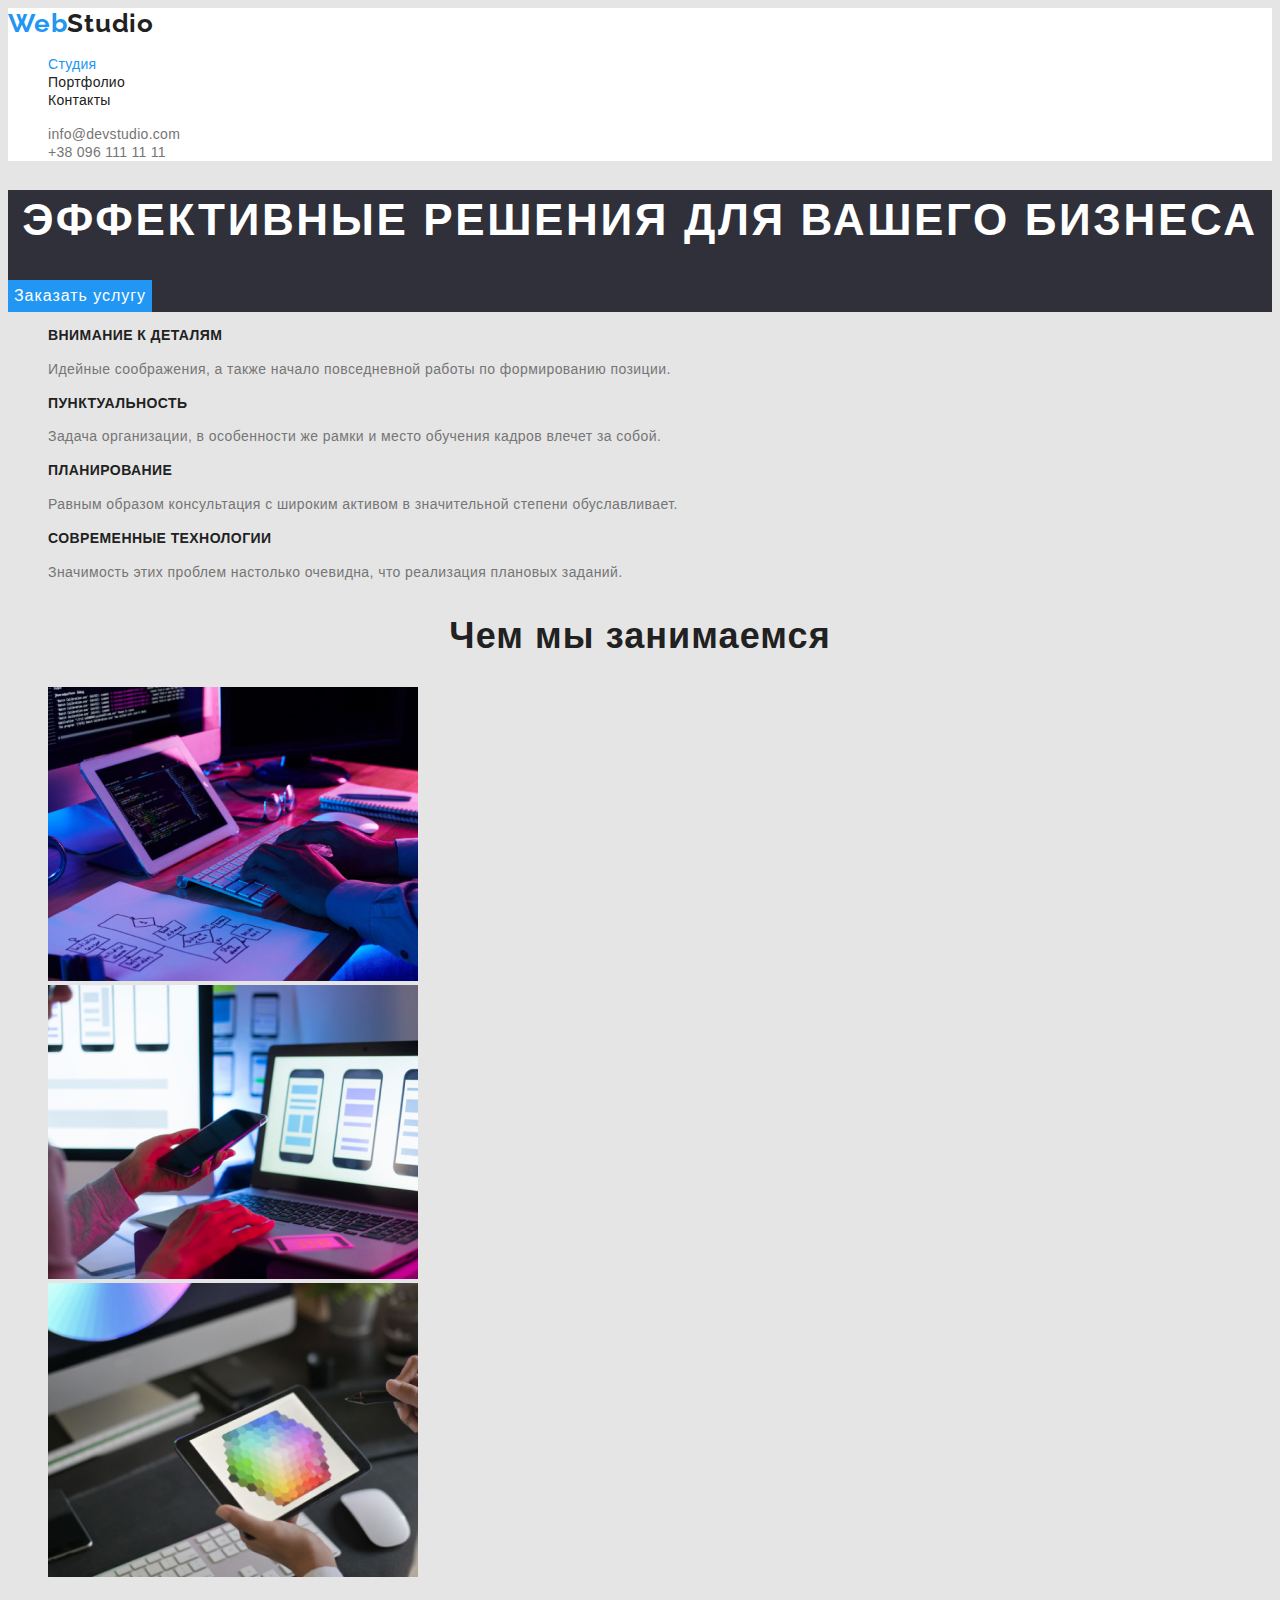
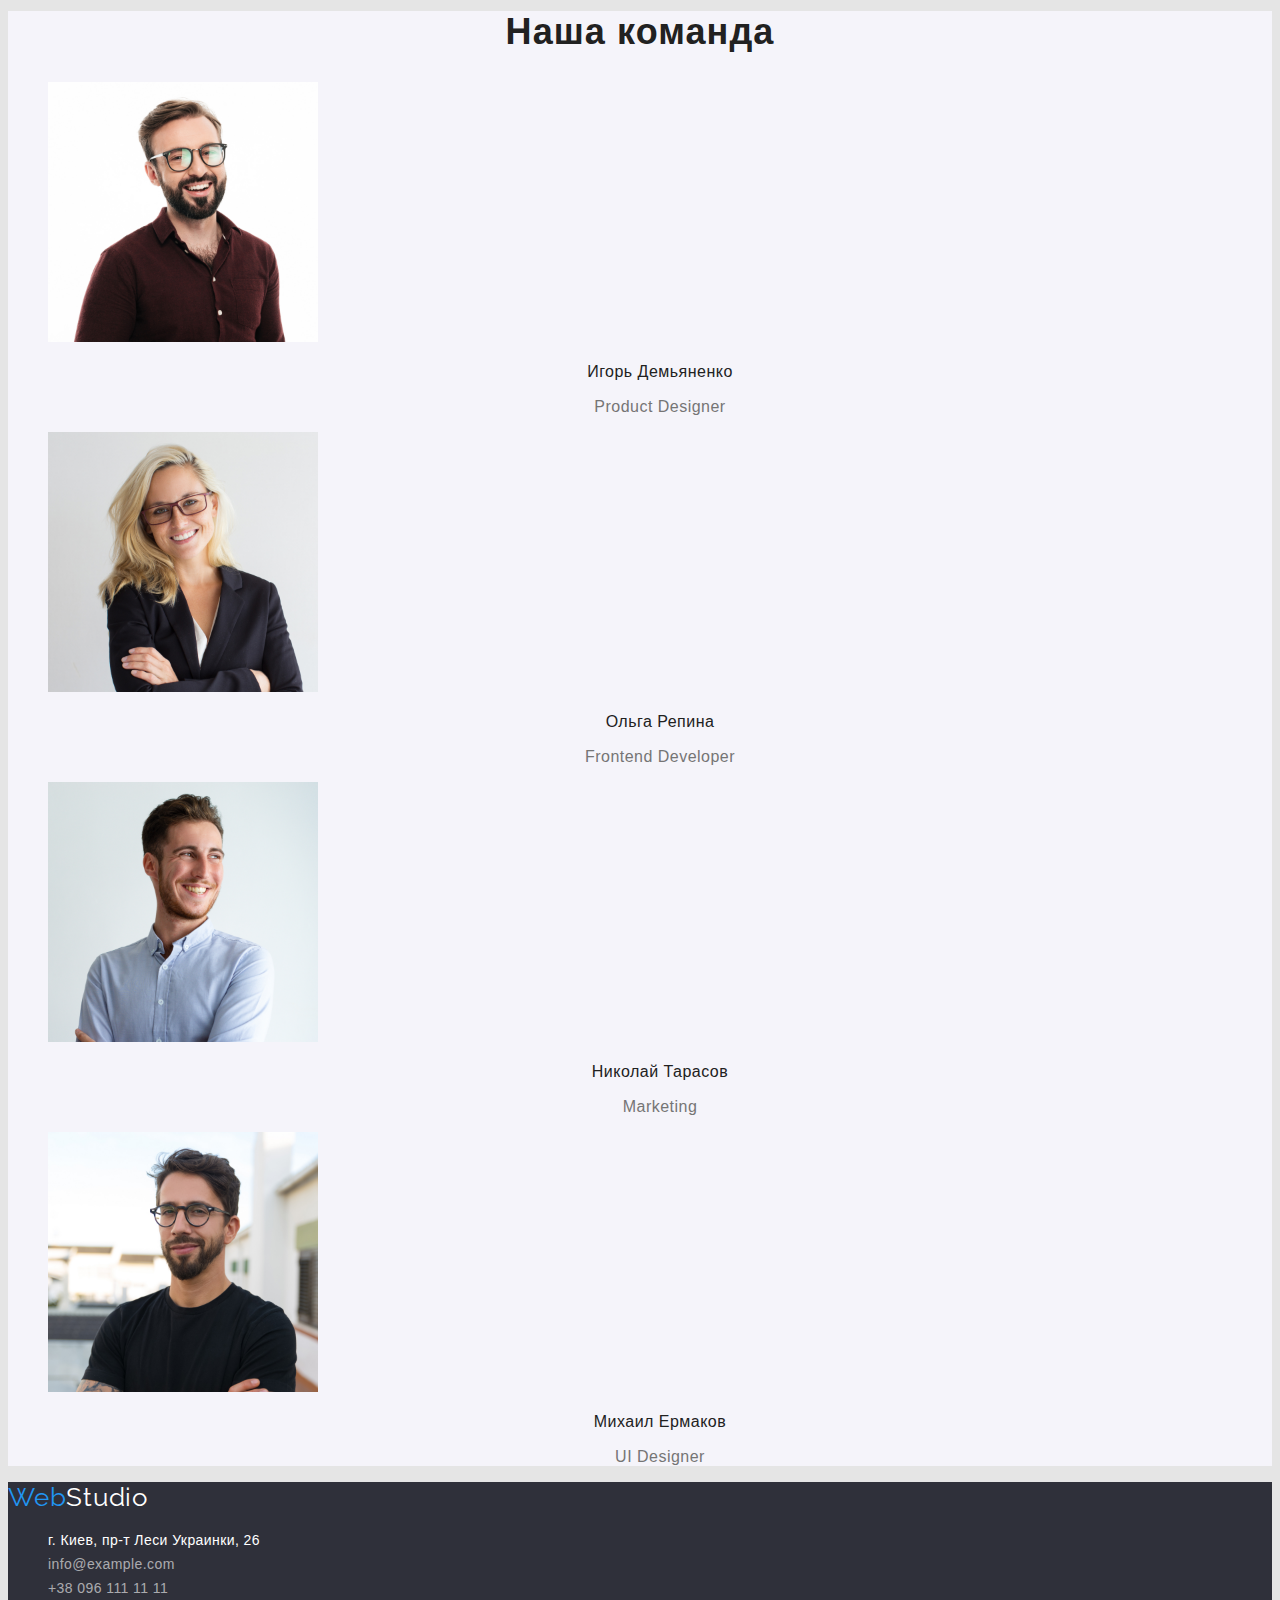
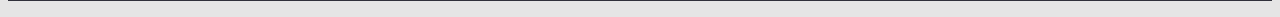
<file: index.html>
<!DOCTYPE html>
<html lang="en">

<head>
  <meta charset="UTF-8" />
  <meta http-equiv="X-UA-Compatible" content="IE=edge" />
  <meta name="viewport" content="width=device-width, initial-scale=1.0" />
  <title>Document</title>
  <link href="https://fonts.googleapis.com/css2?family=Raleway:wght@700&display=swap" rel="stylesheet">
  <link rel="stylesheet" href="./CSS/styles.css">
</head>

<body>
  <header class="header">
    <nav>
      <a href="./index.html" class="logo-header"> <span>Web</span>Studio</a>
      <ul class="site-nav">
        <li><a href="./index.html" class="link current">Студия</a></li>
        <li><a href="./portfolio.html" class="link">Портфолио</a></li>
        <li><a href="" class="link">Контакты</a></li>
      </ul>
    </nav>

    <ul>
      <li><a href="mail:info@devstudio.com" class="header-contact">info@devstudio.com</a></li>
      <li><a href="telto:+380961111111" class="header-contact">+38 096 111 11 11</a></li>
    </ul>
  </header>
  <main>
    <section class="hero">
      <h1 class="hero-title">Эффективные решения для вашего бизнеса</h1>
      <button type="button" class="primary-button">Заказать услугу</button>
    </section>

    <section class="benefits">
      <ul>
        <li>
          <h3 class="benefits-title">Внимание к деталям</h3>
          <p class="description">
            Идейные соображения, а также начало повседневной работы по
            формированию позиции.
          </p>
        </li>
        <li>
          <h3 class="benefits-title">Пунктуальность</h3>
          <p class="description">
            Задача организации, в особенности же рамки и место обучения кадров
            влечет за собой.
          </p>
        </li>
        <li>
          <h3 class="benefits-title">Планирование</h3>
          <p class="description">
            Равным образом консультация с широким активом в значительной
            степени обуславливает.
          </p>
        </li>
        <li>
          <h3 class="benefits-title">Современные технологии</h3>
          <p class="description">
            Значимость этих проблем настолько очевидна, что реализация
            плановых заданий.
          </p>
        </li>
      </ul>
    </section>

    <section class="tasks">
      <h2 class="tasks-title">Чем мы занимаемся</h2>
      <ul>
        <li>
          <img src="./images/img1.jpg" alt="Person types on keyboard" width="370" />
        </li>
        <li>
          <img src="./images/img2.jpg" alt="Person holds a cell phone" width="370" />
        </li>
        <li>
          <img src="./images/img3.jpg" alt="Person holds a tablet" width="370" />
        </li>
      </ul>
    </section>

    <section class="team">
      <h2 class="team-title">Наша команда</h2>
      <ul>
        <li>
          <img src="./images/Person1.jpg" alt="Игорь Демьяненко" width="270" />
          <h3 class="team-mate">Игорь Демьяненко</h3>
          <p class="team-mate-position">Product Designer</p>
        </li>
        <li>
          <img src="./images/Person2.jpg" alt="Ольга Репина" width="270" />
          <h3 class="team-mate">Ольга Репина</h3>
          <p class="team-mate-position">Frontend Developer</p>
        </li>
        <li>
          <img src="./images/Person3.jpg" alt="Николай Тарасов" width="270" />
          <h3 class="team-mate">Николай Тарасов</h3>
          <p class="team-mate-position">Marketing</p>
        </li>
        <li>
          <img src="./images/Person4.jpg" alt="Михаил Ермаков" width="270" />
          <h3 class="team-mate">Михаил Ермаков</h3>
          <p class="team-mate-position">UI Designer</p>
        </li>
      </ul>
    </section>
  </main>
  <footer class="footer">
    <a href="./index.html" class="logo-footer"> <span>Web</span>Studio</a>
    <address>
      <ul>
        <li><a href="" class="footer-contact-address">г. Киев, пр-т Леси Украинки, 26</a></li>
        <li><a href="mail:info@example.com" class="footer-contact">info@example.com</a></li>
        <li><a href="telto:+380961111111" class="footer-contact">+38 096 111 11 11</a></li>
      </ul>
    </address>
  </footer>
</body>

</html>
</file>
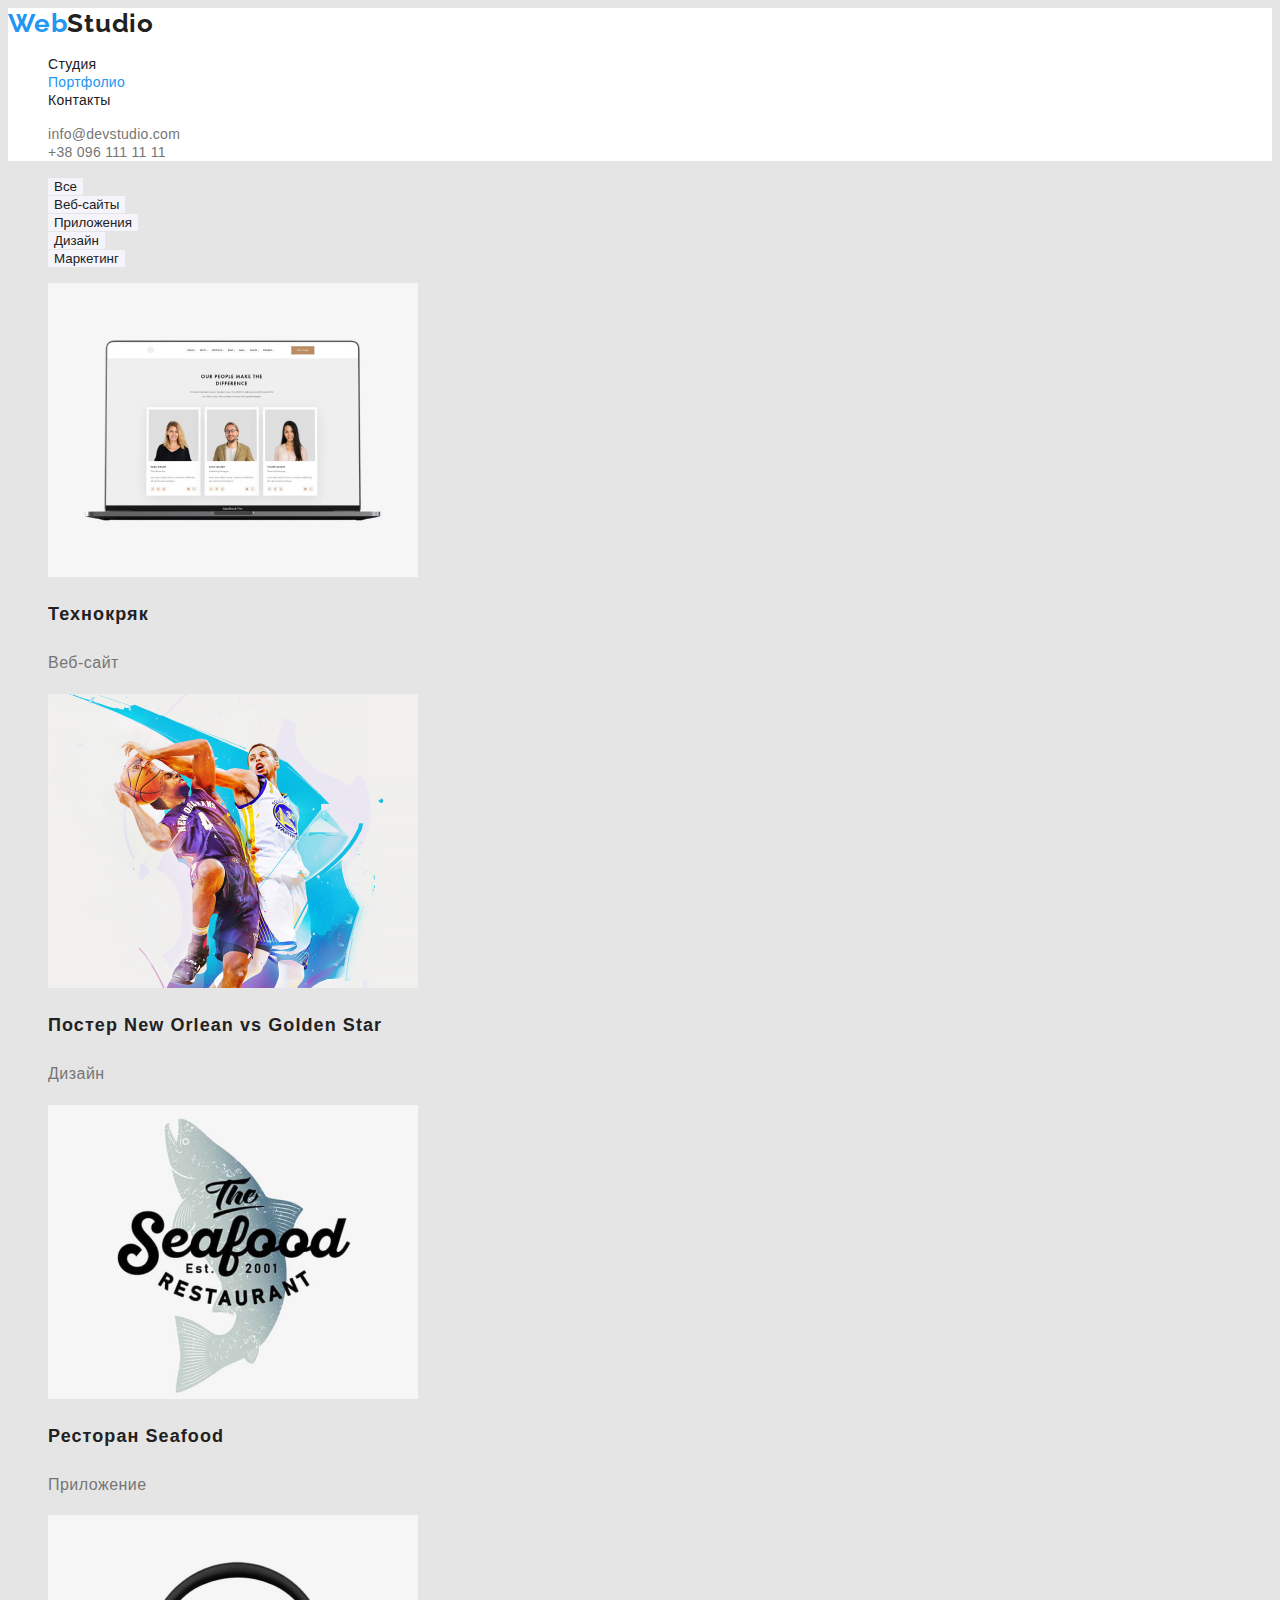
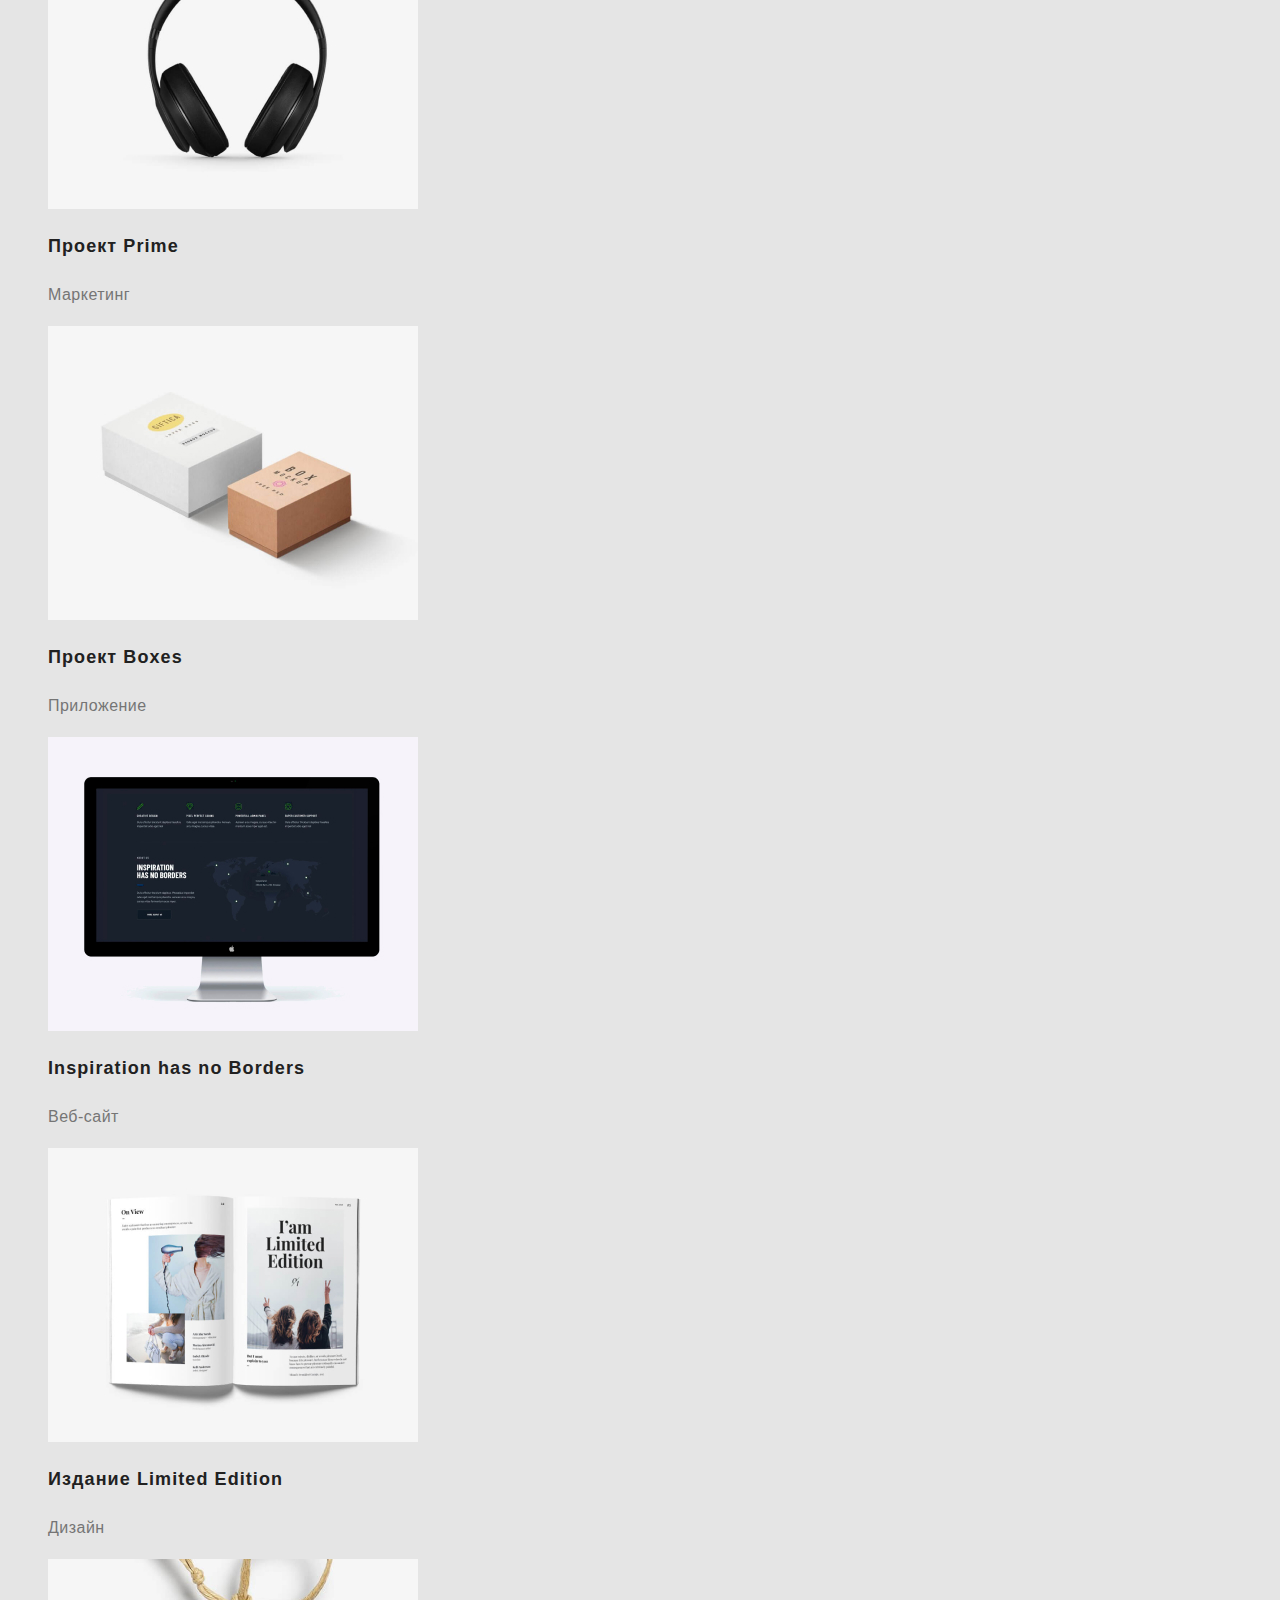
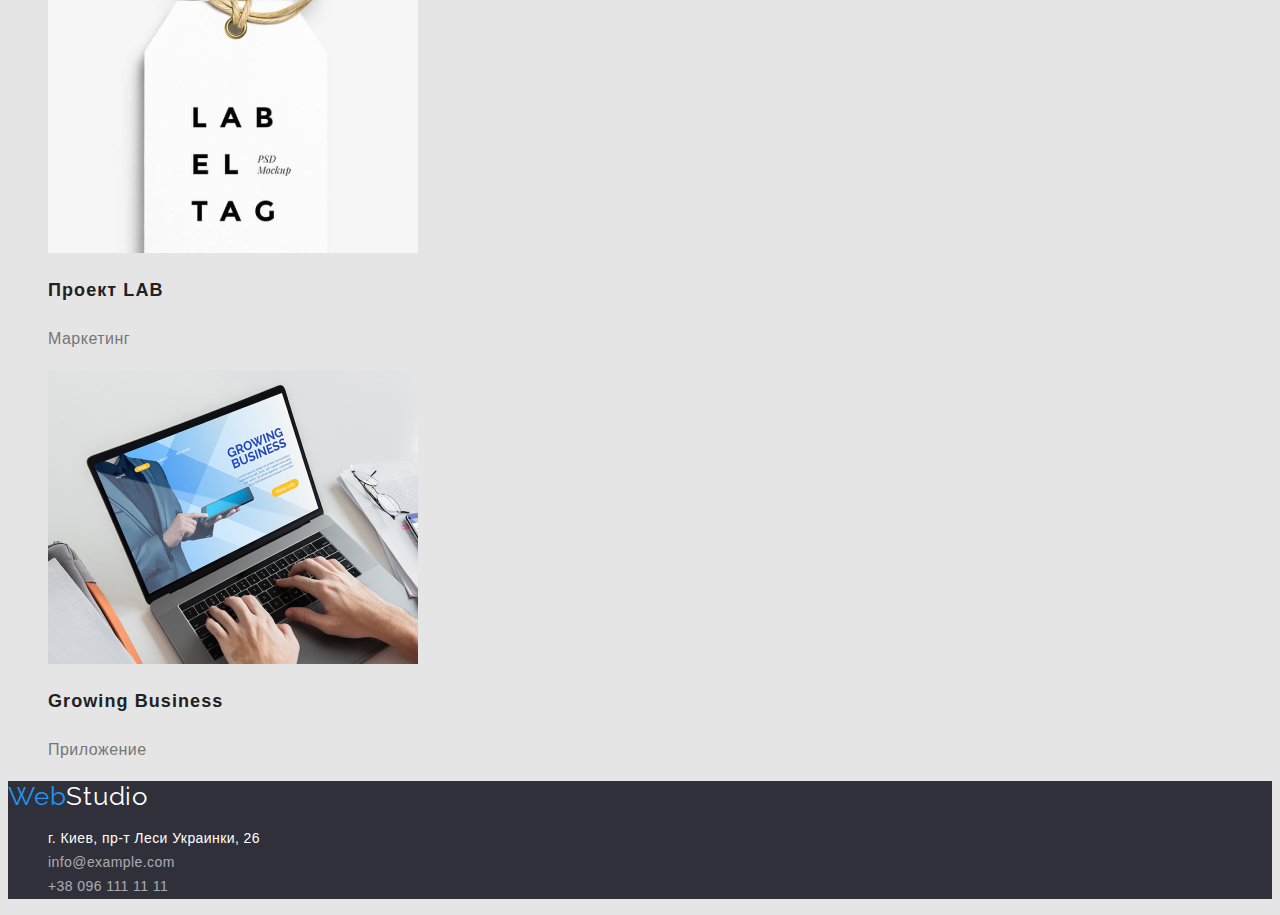
<file: portfolio.html>
<!DOCTYPE html>
<html lang="en">

<head>
    <meta charset="UTF-8">
    <meta http-equiv="X-UA-Compatible" content="IE=edge">
    <meta name="viewport" content="width=device-width, initial-scale=1.0">
    <title>Document</title>
    <link href="https://fonts.googleapis.com/css2?family=Raleway:wght@700&display=swap" rel="stylesheet">
    <link rel="stylesheet" href="./CSS/styles.css">
</head>

<body>
    <header class="header">
        <nav>
            <a href="./index.html" class="logo-header"> <span>Web</span>Studio</a>
            <ul class="site-nav">
                <li><a href="./index.html" class="link">Студия</a></li>
                <li><a href="./portfolio.html" class="link current">Портфолио</a></li>
                <li><a href="" class="link">Контакты</a></li>
            </ul>
        </nav>

        <ul>
            <li><a href="mail:info@devstudio.com" class="header-contact">info@devstudio.com</a></li>
            <li><a href="telto:+380961111111" class="header-contact">+38 096 111 11 11</a></li>
        </ul>
    </header>

    <main>

        <section>
            <ul>
                <li><button type="button" class="secondary-button">Все</button></li>
                <li><button type="button" class="secondary-button">Веб-сайты</button></li>
                <li><button type="button" class="secondary-button">Приложения</button></li>
                <li><button type="button" class="secondary-button">Дизайн</button></li>
                <li><button type="button" class="secondary-button">Маркетинг</button></li>
            </ul>
            <ul>
                <li>
                    <img src="./images/img4.jpg" alt="Laptop" width="370">
                    <h2 class="work-examples-title">Технокряк</h2>
                    <p class="work-examples-specification">Веб-сайт</p>
                </li>
                <li>
                    <img src="./images/img5.jpg" alt="Basketball Players" width="370">
                    <h2 class="work-examples-title">Постер New Orlean vs Golden Star</h2>
                    <p class="work-examples-specification">Дизайн</p>
                </li>
                <li>
                    <img src="./images/img6.jpg" alt="Sea Food Restaurant" width="370">
                    <h2 class="work-examples-title">Ресторан Seafood</h2>
                    <p class="work-examples-specification">Приложение</p>
                </li>
                <li>
                    <img src="./images/img7.jpg" alt="Headset" width="370">
                    <h2 class="work-examples-title">Проект Prime</h2>
                    <p class="work-examples-specification">Маркетинг</p>
                </li>
                <li>
                    <img src="./images/img8.jpg" alt="Boxes" width="370">
                    <h2 class="work-examples-title">Проект Boxes</h2>
                    <p class="work-examples-specification">Приложение</p>
                </li>
                <li>
                    <img src="./images/img9.jpg" alt="Screen" width="370">
                    <h2 class="work-examples-title">Inspiration has no Borders</h2>
                    <p class="work-examples-specification">Веб-сайт</p>
                </li>
                <li>
                    <img src="./images/img10.jpg" alt="Book" width="370">
                    <h2 class="work-examples-title">Издание Limited Edition</h2>
                    <p class="work-examples-specification">Дизайн</p>
                </li>
                <li>
                    <img src="./images/img11.jpg" alt="Tag" width="370">
                    <h2 class="work-examples-title">Проект LAB</h2>
                    <p class="work-examples-specification">Маркетинг</p>
                </li>
                <li>
                    <img src="./images/img12.jpg" alt="Laptop with human" width="370">
                    <h2 class="work-examples-title">Growing Business</h2>
                    <p class="work-examples-specification">Приложение</p>
                </li>
            </ul>
        </section>
    </main>
    <footer class="footer">
        <a href="./index.html" class="logo-footer"> <span>Web</span>Studio</a>
        <address>
            <ul>
                <li><a href="" class="footer-contact-address">г. Киев, пр-т Леси Украинки, 26</a></li>
                <li><a href="mail:info@example.com" class="footer-contact">info@example.com</a></li>
                <li><a href="telto:+380961111111" class="footer-contact">+38 096 111 11 11</a></li>
            </ul>
        </address>
    </footer>
</body>

</html>
</file>
<file: CSS/styles.css>
:root {
    --accent-color:#2196F3;
    --primary-text-color:#212121;
    --text-color: #757575;
    --primary-background-color: #E5E5E5;
    --secondary-background-color: #FFFFFF;
    --tertiary-background:#F5F4FA;
    --dark-background: #2F303A;
}

ul {
    list-style: none;
}

body {
    background-color: var(--primary-background-color);
    color: var(--primary-text-color);
    
    font-family: Roboto, sans-serif; 
}

.header {
    background-color: var(--secondary-background-color);
}

.logo-header {

    color: var(--primary-text-color);

    font-family: Raleway;
    font-weight: 700;
    font-size: 26px;
    line-height: 1.19;
    letter-spacing: 0.03em;
    text-decoration: none;
}

.logo-header span {
    color: var(--accent-color);
}

.site-nav .link {
    color: var(--primary-text-color);

    font-weight: 500;
    font-size: 14px;
    line-height: 1.14;
    letter-spacing: 0.02em;
    text-decoration: none;
}

.site-nav .link:focus,
.site-nav .link:hover {
    color:var(--accent-color);
}

.site-nav .link.current {
    color: var(--accent-color);
}

.header-contact {
    color: var(--text-color);

    font-weight: 500;
    font-size: 14px;
    line-height: 1.14;
    letter-spacing: 0.02em;
    text-decoration: none;
}

.header-contact:focus,
.header-contact:hover {
    color:var(--accent-color);
}

.hero {
    background-color: var(--dark-background);
}

.hero-title {
    color: var(--secondary-background-color);

    font-weight: 900;
    font-size: 44px;
    line-height: 1.36;
    text-align: center;
    letter-spacing: 0.06em;
    text-transform: uppercase;
}

.primary-button {

color: var(--secondary-background-color);
    background-color: var(--accent-color);

    font-weight: 400;
    font-size: 16px;
    line-height: 1.87;
    display: flex;
    align-items: center;
    text-align: center;
    letter-spacing: 0.06em;
    border-style: none;
    cursor: pointer;
}

.primary-button:hover,
.primary-button:focus,
.primary-button:active {
    background-color: var(--secondary-background-color);
    color: var(--accent-color);
}

.benefits-title {
    font-weight: 700;
    font-size: 14px;
    line-height: 1.14;
    letter-spacing: 0.03em;
    text-transform: uppercase;
}

.benefits .description {

    color: var(--text-color);
    font-weight: normal;
    font-size: 14px;
    line-height: 1.71;
    letter-spacing: 0.03em;
}

.tasks-title {
    font-weight: 700;
    font-size: 36px;
    line-height: 1.16;
    text-align: center;
    letter-spacing: 0.03em;
}

.team-title {
    font-weight: 700;
    font-size: 36px;
    line-height: 1.16;
    text-align: center;
    letter-spacing: 0.03em;
}

.team {
    background-color:var(--tertiary-background)
}

.team-mate {
    font-weight: 500;
    font-size: 16px;
    line-height: 1.19;
    text-align: center;
    letter-spacing: 0.03em;
}

.team-mate-position {
        
    color: var(--text-color);

    font-weight: normal;
    font-size: 16px;
    line-height: 1.19;
    text-align: center;
    letter-spacing: 0.03em;
}

.footer {
    background-color: var(--dark-background);
}

.logo-footer {

color: var(--secondary-background-color);

font-family: Raleway;
font-style: normal;
font-weight: b400old;
font-size: 26px;
line-height: 1.19;
letter-spacing: 0.03em;
text-decoration: none;
}

.logo-footer span {
    color: var(--accent-color);
}

.footer-contact-address {
color: var(--secondary-background-color);

font-style: normal;
font-weight: 400;
font-size: 14px;
line-height: 1.71;
letter-spacing: 0.03em;
text-decoration: none;
}

.footer-contact {
color: rgba(255, 255, 255, 0.6);

font-style: normal;
font-weight: 400;
font-size: 14px;
line-height: 1.71;
letter-spacing: 0.03em;
text-decoration: none;
}

.footer-contact:hover, 
.footer-contact:focus {
    color: var(--accent-color);
}

.secondary-button {
    color: var(--primary-text-color);
    background-color: var(--tertiary-background);
    border-style: none;
    cursor: pointer;
}

.secondary-button:focus,
.secondary-button:hover,
.secondary-button:active {
    color: var(--secondary-background-color);
    background-color: var(--accent-color);
}

.work-examples-title {

font-weight: 700;
font-size: 18px;
line-height: 2;
letter-spacing: 0.06em;
}

.work-examples-specification {
    color: var(--text-color);

font-weight: 400;
font-size: 16px;
line-height: 1.87;
letter-spacing: 0.03em;
}
</file>
